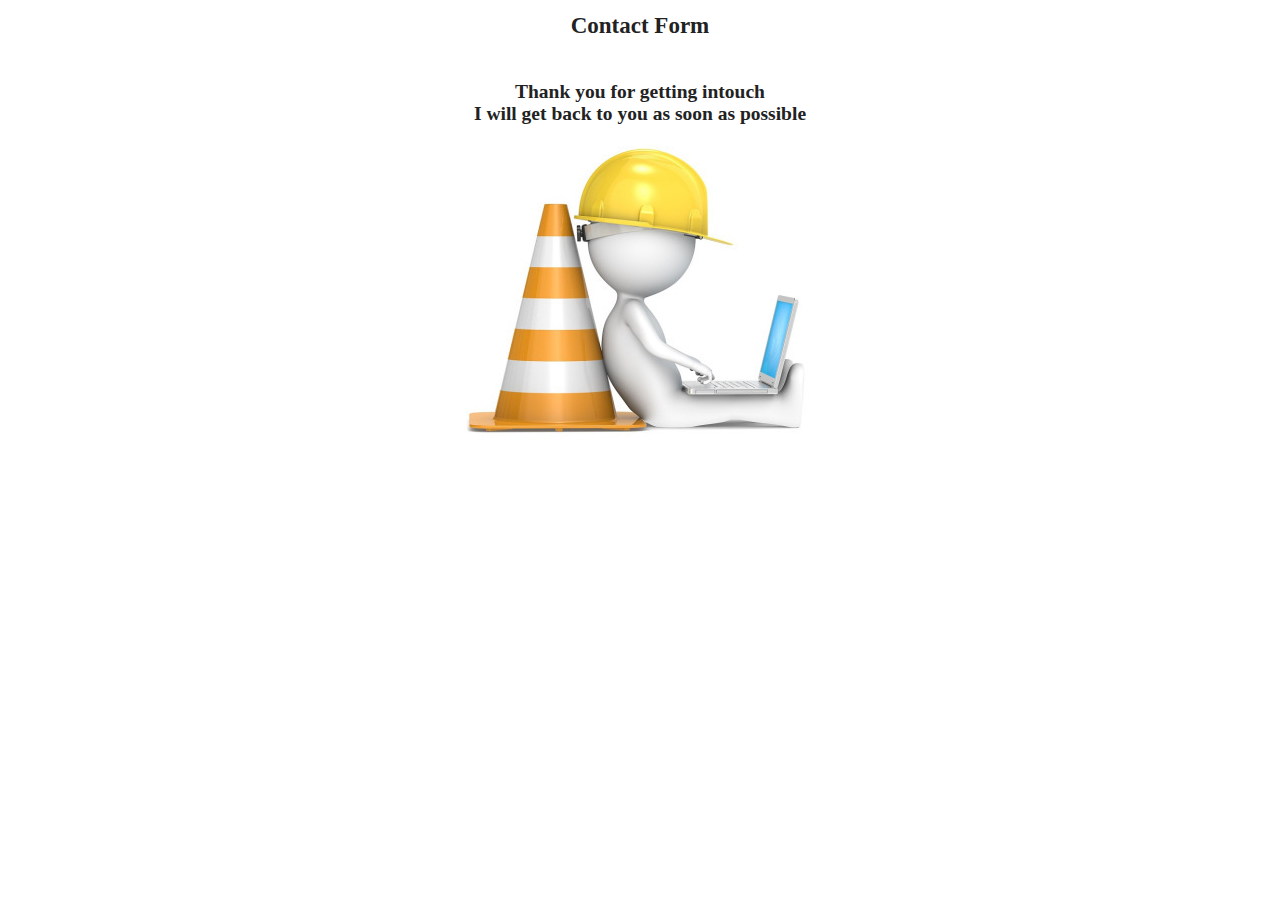
<file: contactform/contactthanks.html>
<!DOCTYPE html PUBLIC "-//W3C//DTD HTML 4.01//EN" "http://www.w3.org/TR/html4/strict.dtd">
<!-- saved from url=(0085)https://docs.google.com/forms/d/1bjrwmG_5XR90shm3HunCFOwvsV6dMxW1ehxjg2PHxp0/viewform -->
<html><head><meta http-equiv="Content-Type" content="text/html; charset=UTF-8">
<link rel="shortcut icon" href="https://ssl.gstatic.com/docs/spreadsheets/forms/favicon_jfk2.png" type="image/x-icon">

<meta http-equiv="X-UA-Compatible" content="IE=10; chrome=1;">
<meta name="fragment" content="!">
<meta name="viewport" content="width=device-width">
<!--<base target="_blank">--><base href="." target="_blank">
<title>Contact Form</title>
<link rel="stylesheet" type="text/css" href="">

<link href="./Contact Form_files/1477672100-formview_ltr.css" type="text/css" rel="stylesheet">
<style type="text/css">
body {
	background-color: #FFFFFF;
	color: #222222;
	font-family: Georgia,Times,serif;
	text-align: center;
	padding: 0;
}
a {
  color: #e8280e;
}
a:hover {
  text-decoration: none;
}
.ss-form-container {
  background-color: #ffffff;
  border: 0;
  margin: 0 auto;
}
.ss-form-desc {
  margin-top: 2px;
  font-size: 12pt;
}
.ss-form-title {
  padding-top: 5px;
  padding-bottom: 5px;
  font-size: 36pt;
  font-weight: normal;
  border-top: 7px solid #333333;
  border-bottom: 1px solid #333333;
}
.ss-form-entry {
}
.ss-q-title {
  font-size: 16pt;
  font-weight: normal;
  font-style: italic;
  margin-bottom: 2px;
  border-top: 3px solid #333333;
  padding-top: 3px;
  color: #e8280e;
}
.ss-q-help {
  font-size: 9pt;
  margin-bottom: 10px;
}
.ss-form-entry input, .ss-form-entry textarea, .ss-form-entry select {
  border: 1px solid #cccccc;
}
.ss-form-entry input {
  padding: 2px 4px;
}
.ss-form-entry textarea {
  width: 100%;
  margin-bottom: 0;
}

.ss-required-asterisk {
  font-size: 8pt;
  color: #555555;
}
.ss-q-title .ss-required-asterisk {
  font-size: 16pt;
  padding: 0;
}

.ss-powered-by {
  padding-top: 15px;
  font-size: 8pt;
  color: #aaaaaa;
  border-top: 1px solid #cccccc;
}
.ss-scalerow {
  padding: 2px 2px 2px 0;
  margin: 0;
}
div.errorbox-bad .ss-q-title {
  border: none;
}
h2.ss-section-title {
  background-color: transparent;
}
div.ss-submit div.ss-form-entry {
  background: none;
  border: none;
}

</style>


<link href="./Contact Form_files/1107692823-mobile_formview_ltr.css" type="text/css" rel="stylesheet" media="screen and (max-device-width: 721px)">

<script type="text/javascript">
          /**
 * @license
 *
 * H5F 1.1.1
 * See https://github.com/ryanseddon/H5F/ for details.
 *
 * Copyright (c) 2013 Ryan Seddon
 *
 * Permission is hereby granted, free of charge, to any person
 * obtaining a copy of this software and associated documentation
 * files (the "Software"), to deal in the Software without
 * restriction, including without limitation the rights to use,
 * copy, modify, merge, publish, distribute, sublicense, and/or sell
 * copies of the Software, and to permit persons to whom the
 * Software is furnished to do so, subject to the following
 * conditions:
 *
 * The above copyright notice and this permission notice shall be
 * included in all copies or substantial portions of the Software.
 *
 * THE SOFTWARE IS PROVIDED "AS IS", WITHOUT WARRANTY OF ANY KIND,
 * EXPRESS OR IMPLIED, INCLUDING BUT NOT LIMITED TO THE WARRANTIES
 * OF MERCHANTABILITY, FITNESS FOR A PARTICULAR PURPOSE AND
 * NONINFRINGEMENT. IN NO EVENT SHALL THE AUTHORS OR COPYRIGHT
 * HOLDERS BE LIABLE FOR ANY CLAIM, DAMAGES OR OTHER LIABILITY,
 * WHETHER IN AN ACTION OF CONTRACT, TORT OR OTHERWISE, ARISING
 * FROM, OUT OF OR IN CONNECTION WITH THE SOFTWARE OR THE USE OR
 * OTHER DEALINGS IN THE SOFTWARE.
 */
(function(e,t){"function"==typeof define&&define.amd?define(t):"object"==typeof module&&module.exports?module.exports=t():e.H5F=t()})(this,function(){var e,t,a,i,n,r,l,s,o,u,d,c,v,p,f,m,b,h,g,y,w,C,N,A,E,$,x=document,k=x.createElement("input"),q=/^[a-zA-Z0-9.!#$%&'*+-\/=?\^_`{|}~-]+@[a-zA-Z0-9-]+(?:\.[a-zA-Z0-9-]+)*$/,M=/[a-z][\-\.+a-z]*:\/\//i,L=/^(input|select|textarea)$/i;return r=function(e,t){var a=!e.nodeType||!1,i={validClass:"valid",invalidClass:"error",requiredClass:"required",placeholderClass:"placeholder",onSubmit:Function.prototype,onInvalid:Function.prototype};if("object"==typeof t)for(var r in i)t[r]===void 0&&(t[r]=i[r]);if(n=t||i,a)for(var s=0,o=e.length;o>s;s++)l(e[s]);else l(e)},l=function(a){var i,r=a.elements,l=r.length,c=!!a.attributes.novalidate;if(g(a,"invalid",o,!0),g(a,"blur",o,!0),g(a,"input",o,!0),g(a,"keyup",o,!0),g(a,"focus",o,!0),g(a,"change",o,!0),g(a,"click",u,!0),g(a,"submit",function(i){return e=!0,t||c||a.checkValidity()?(n.onSubmit.call(a,i),void 0):(w(i),void 0)},!1),!v())for(a.checkValidity=function(){return d(a)};l--;)i=!!r[l].attributes.required,"fieldset"!==r[l].nodeName.toLowerCase()&&s(r[l])},s=function(e){var t=e,a=h(t),n={type:t.getAttribute("type"),pattern:t.getAttribute("pattern"),placeholder:t.getAttribute("placeholder")},r=/^(email|url)$/i,l=/^(input|keyup)$/i,s=r.test(n.type)?n.type:n.pattern?n.pattern:!1,o=p(t,s),u=m(t,"step"),v=m(t,"min"),b=m(t,"max"),g=!(""===t.validationMessage||void 0===t.validationMessage);t.checkValidity=function(){return d.call(this,t)},t.setCustomValidity=function(e){c.call(t,e)},t.validity={valueMissing:a,patternMismatch:o,rangeUnderflow:v,rangeOverflow:b,stepMismatch:u,customError:g,valid:!(a||o||u||v||b||g)},n.placeholder&&!l.test(i)&&f(t)},o=function(e){var t=C(e)||e,a=/^(input|keyup|focusin|focus|change)$/i,r=/^(submit|image|button|reset)$/i,l=/^(checkbox|radio)$/i,u=!0;!L.test(t.nodeName)||r.test(t.type)||r.test(t.nodeName)||(i=e.type,v()||s(t),t.validity.valid&&(""!==t.value||l.test(t.type))||t.value!==t.getAttribute("placeholder")&&t.validity.valid?(A(t,[n.invalidClass,n.requiredClass]),N(t,n.validClass)):a.test(i)?t.validity.valueMissing&&A(t,[n.requiredClass,n.invalidClass,n.validClass]):t.validity.valueMissing?(A(t,[n.invalidClass,n.validClass]),N(t,n.requiredClass)):t.validity.valid||(A(t,[n.validClass,n.requiredClass]),N(t,n.invalidClass)),"input"===i&&u&&(y(t.form,"keyup",o,!0),u=!1))},d=function(t){var a,i,r,l,s,u=!1;if("form"===t.nodeName.toLowerCase()){a=t.elements;for(var d=0,c=a.length;c>d;d++)i=a[d],r=!!i.attributes.disabled,l=!!i.attributes.required,s=!!i.attributes.pattern,"fieldset"!==i.nodeName.toLowerCase()&&!r&&(l||s&&l)&&(o(i),i.validity.valid||u||(e&&i.focus(),u=!0,n.onInvalid.call(t,i)));return!u}return o(t),t.validity.valid},c=function(e){var t=this;t.validationMessage=e},u=function(e){var a=C(e);a.attributes.formnovalidate&&"submit"===a.type&&(t=!0)},v=function(){return E(k,"validity")&&E(k,"checkValidity")},p=function(e,t){if("email"===t)return!q.test(e.value);if("url"===t)return!M.test(e.value);if(t){var i=e.getAttribute("placeholder"),n=e.value;return a=RegExp("^(?:"+t+")$"),n===i?!1:""===n?!1:!a.test(e.value)}return!1},f=function(e){var t={placeholder:e.getAttribute("placeholder")},a=/^(focus|focusin|submit)$/i,r=/^(input|textarea)$/i,l=/^password$/i,s=!!("placeholder"in k);s||!r.test(e.nodeName)||l.test(e.type)||(""!==e.value||a.test(i)?e.value===t.placeholder&&a.test(i)&&(e.value="",A(e,n.placeholderClass)):(e.value=t.placeholder,g(e.form,"submit",function(){i="submit",f(e)},!0),N(e,n.placeholderClass)))},m=function(e,t){var a=parseInt(e.getAttribute("min"),10)||0,i=parseInt(e.getAttribute("max"),10)||!1,n=parseInt(e.getAttribute("step"),10)||1,r=parseInt(e.value,10),l=(r-a)%n;return h(e)||isNaN(r)?"number"===e.getAttribute("type")?!0:!1:"step"===t?e.getAttribute("step")?0!==l:!1:"min"===t?e.getAttribute("min")?a>r:!1:"max"===t?e.getAttribute("max")?r>i:!1:void 0},b=function(e){var t=!!e.attributes.required;return t?h(e):!1},h=function(e){var t=e.getAttribute("placeholder"),a=/^(checkbox|radio)$/i,i=!!e.attributes.required;return!(!i||""!==e.value&&e.value!==t&&(!a.test(e.type)||$(e)))},g=function(e,t,a,i){E(window,"addEventListener")?e.addEventListener(t,a,i):E(window,"attachEvent")&&window.event!==void 0&&("blur"===t?t="focusout":"focus"===t&&(t="focusin"),e.attachEvent("on"+t,a))},y=function(e,t,a,i){E(window,"removeEventListener")?e.removeEventListener(t,a,i):E(window,"detachEvent")&&window.event!==void 0&&e.detachEvent("on"+t,a)},w=function(e){e=e||window.event,e.stopPropagation&&e.preventDefault?(e.stopPropagation(),e.preventDefault()):(e.cancelBubble=!0,e.returnValue=!1)},C=function(e){return e=e||window.event,e.target||e.srcElement},N=function(e,t){var a;e.className?(a=RegExp("(^|\\s)"+t+"(\\s|$)"),a.test(e.className)||(e.className+=" "+t)):e.className=t},A=function(e,t){var a,i,n="object"==typeof t?t.length:1,r=n;if(e.className)if(e.className===t)e.className="";else for(;n--;)a=RegExp("(^|\\s)"+(r>1?t[n]:t)+"(\\s|$)"),i=e.className.match(a),i&&3===i.length&&(e.className=e.className.replace(a,i[1]&&i[2]?" ":""))},E=function(e,t){var a=typeof e[t],i=RegExp("^function|object$","i");return!!(i.test(a)&&e[t]||"unknown"===a)},$=function(e){for(var t=document.getElementsByName(e.name),a=0;t.length>a;a++)if(t[a].checked)return!0;return!1},{setup:r}});

        </script>
<link rel="alternate" type="text/xml+oembed" href="https://docs.google.com/forms/d/1bjrwmG_5XR90shm3HunCFOwvsV6dMxW1ehxjg2PHxp0/oembed?url=https://docs.google.com/forms/d/1bjrwmG_5XR90shm3HunCFOwvsV6dMxW1ehxjg2PHxp0/viewform&format=xml">
<meta property="og:title" content="Contact Form"><meta property="og:type" content="article"><meta property="og:site_name" content="Google Docs"><meta property="og:url" content="https://docs.google.com/forms/d/1bjrwmG_5XR90shm3HunCFOwvsV6dMxW1ehxjg2PHxp0/viewform?usp=embed_facebook"><meta property="og:image" content="https://lh6.googleusercontent.com/ZO1k6i0BiNg1PwV29z20H_ERisWDDswUG00-X-WegmIQL5r8lkyv4OerABqrCv2HRfM=w1200-h630-p"><meta property="og:image:width" content="1200"><meta property="og:image:height" content="630"><meta property="og:description" content="If you would like someone to get back in touch with you please fill the form bellow or email me!"><meta name="twitter:card" content="player"><meta name="twitter:title" content="Contact Form"><meta name="twitter:url" content="https://docs.google.com/forms/d/1bjrwmG_5XR90shm3HunCFOwvsV6dMxW1ehxjg2PHxp0/viewform?usp=embed_twitter"><meta name="twitter:image" content="https://lh6.googleusercontent.com/ZO1k6i0BiNg1PwV29z20H_ERisWDDswUG00-X-WegmIQL5r8lkyv4OerABqrCv2HRfM=w435-h251-p-b1-c0x00999999"><meta name="twitter:player:width" content="435"><meta name="twitter:player:height" content="251"><meta name="twitter:player" content="https://docs.google.com/forms/d/1bjrwmG_5XR90shm3HunCFOwvsV6dMxW1ehxjg2PHxp0/viewform?embedded=true&amp;usp=embed_twitter"><meta name="twitter:description" content="If you would like someone to get back in touch with you please fill the form bellow or email me!"><meta name="twitter:site" content="@googledocs">
</head>
<body dir="ltr" class="ss-base-body"><div itemscope="" itemtype="http://schema.org/CreativeWork/FormObject"><meta itemprop="name" content="Contact Form">
<meta itemprop="description" content="If you would like someone to get back in touch with you please fill the form bellow or email me!">

<meta itemprop="url" content="https://docs.google.com/forms/d/1bjrwmG_5XR90shm3HunCFOwvsV6dMxW1ehxjg2PHxp0/viewform">
<meta itemprop="embedUrl" content="https://docs.google.com/forms/d/1bjrwmG_5XR90shm3HunCFOwvsV6dMxW1ehxjg2PHxp0/viewform?embedded=true">
<meta itemprop="faviconUrl" content="https://ssl.gstatic.com/docs/spreadsheets/forms/favicon_jfk2.png">




<div class="ss-form-container">
  <div class="ss-header-image-container">
    <div class="ss-header-image-image">
      <div class="ss-header-image-sizer">
        <h1>Contact Form</h1>
        <p>&nbsp;</p>
        <h2>Thank you for getting intouch<br/> 
          I will get back to you as soon as possible </h2>
        <p><img src="../images/construction.jpg" alt="" width="364" height="312"></p>
      </div>
    </div>
  </div>
  <!--<div class="ss-form"><form action="https://docs.google.com/forms/d/1bjrwmG_5XR90shm3HunCFOwvsV6dMxW1ehxjg2PHxp0/formResponse" method="POST" id="ss-form" target="_self" onsubmit="">-->
<script type="text/javascript">
var submitted=false;
</script>
<iframe name="hidden_iframe" id="hidden_iframe"
style="display:none;" onload="if(submitted)
{window.location='contactthanks.html';}">
</iframe></div>
<div id="docs-aria-speakable" class="docs-a11y-ariascreenreader-speakable docs-offscreen" aria-live="assertive" role="region" aria-atomic="" aria-relevant="additions">Screen reader support enabled. </div></div>
<script type="text/javascript" src="./Contact Form_files/3689921184-formviewer_prd__en_gb.js"></script>
<script type="text/javascript">H5F.setup(document.getElementById('ss-form'));
          _initFormViewer(
            "[100,\x22#222222\x22,[]\n]\n");</script></div></body></html>
</file>
<file: contactform/Contact Form_files/1477672100-formview_ltr.css>
.docs-icon{direction:ltr;text-align:left;height:21px;overflow:hidden;vertical-align:middle;width:21px}.docs-icon-img:before{content:url("//ssl.gstatic.com/docs/common/jfk_sprite120.png")}.docs-icon-img{*background:url("//ssl.gstatic.com/docs/common/jfk_sprite120.png")}.docs-icon-img-legacy{background:url("//ssl.gstatic.com/docs/common/jfk_sprite120.png")}.docs-icon-img-container{height:3150px;position:absolute;width:42px}.goog-color-menu-button-indicator .docs-icon{height:19px}.goog-menuitem-icon .docs-icon-img-container{opacity:.55}.goog-menuitem-icon .docs-icon-document,.goog-menuitem-icon .docs-icon-punch,.goog-menuitem-icon .docs-icon-presentation,.goog-menuitem-icon .docs-icon-spreadsheet,.goog-menuitem-icon .docs-icon-form,.goog-menuitem-icon .docs-icon-drawing,.goog-menuitem-icon .docs-icon-script{opacity:1}.docs-icon-save{left:0;top:-441px}.docs-icon-print{left:-21px;top:-2751px}.docs-icon-undo,.docs-icon-redo-rtl{left:0;top:-651px}.docs-icon-redo,.docs-icon-undo-rtl{left:-21px;top:-504px}.docs-icon-copy{left:0;top:-3066px}.docs-icon-cut{left:0;top:-462px}.docs-icon-paste{left:0;top:-1365px}.docs-icon-document{left:0;top:-2793px}.docs-icon-presentation{left:0;top:-2961px}.docs-icon-punch{left:0;top:-2961px}.docs-icon-spreadsheet{left:-21px;top:-1344px}.docs-icon-form{left:0;top:-1953px}.docs-icon-drawing{left:-21px;top:-2142px}.docs-icon-drawing-black{left:-21px;top:-1218px}.docs-icon-excel{left:0;top:-1218px}.docs-icon-powerpoint{left:0;top:-2541px}.docs-icon-word{left:0;top:-714px}.docs-icon-script{left:0;top:-735px}.docs-icon-insert-script{left:0;top:-2394px}.docs-icon-gadget{left:0;top:-924px}.docs-icon-image{left:0;top:-2079px}.docs-icon-clipboard{left:-21px;top:-2835px}.docs-icon-bold{left:-21px;top:-2268px}.docs-icon-italic{left:-21px;top:-672px}.docs-icon-text-color{left:-21px;top:-1953px}.docs-icon-align-left{left:-21px;top:-1785px}.docs-icon-align-center{left:-21px;top:-3003px}.docs-icon-align-right{left:0;top:-2058px}.docs-icon-align-justify{left:0;top:-3024px}.docs-icon-valign-top{left:0;top:-2436px}.docs-icon-valign-middle{left:-21px;top:-1659px}.docs-icon-valign-bottom{left:0;top:-609px}.docs-icon-list-number{left:-21px;top:-441px}.docs-icon-list-bullet{left:-21px;top:-1029px}.docs-icon-indent{left:0;top:-1281px}.docs-icon-outdent{left:0;top:-1197px}.docs-icon-line-spacing{left:0;top:-2289px}.docs-icon-underline{left:0;top:-3003px}.docs-icon-text-bgcolor{left:-21px;top:-693px}.docs-icon-textbox{left:0;top:-2016px}.docs-icon-shapes{left:-21px;top:-1491px}.docs-icon-line-width{left:0;top:-336px}.docs-icon-add-trendline{left:0;top:-1680px}.docs-icon-data-label{left:0;top:-2100px}.docs-icon-next{left:0;top:-1491px}.docs-icon-previous{left:0;top:-1449px}.docs-icon-no-color{left:-21px;top:-1911px}.docs-icon-fill-color{left:0;top:-588px}.docs-icon-line-color{left:0;top:-1302px}.docs-icon-line-type{left:0;top:-2121px}.docs-icon-table{left:-21px;top:-2667px}.docs-icon-comment{left:0;top:-3087px}.docs-icon-comment-blank{left:-21px;top:-189px}.docs-icon-comment-blank-highlighted{left:-21px;top:-588px}.docs-icon-chart{left:-21px;top:-3024px}.docs-icon-list-number-rtl{left:-21px;top:-2436px}.docs-icon-list-bullet-rtl{left:0;top:-2688px}.docs-icon-indent-rtl{left:0;top:-231px}.docs-icon-outdent-rtl{left:-21px;top:-1554px}.docs-icon-line-spacing-rtl{left:-21px;top:-1302px}.docs-icon-text-ltr{left:-21px;top:-2688px}.docs-icon-text-rtl{left:-21px;top:-2205px}.docs-icon-sheet-rtl{left:0;top:-987px}.docs-icon-share{left:-21px;top:-3087px}.docs-icon-subscript{left:0;top:-2583px}.docs-icon-superscript{left:-21px;top:-273px}.docs-icon-strikethrough{left:-21px;top:-609px}.docs-icon-clear-formatting{left:0;top:-546px}.docs-icon-link{left:0;top:-819px}.docs-icon-special-character{left:-21px;top:-105px}.docs-icon-close-white{left:0;top:-2520px}.docs-icon-close-small{left:0;top:-2772px}.docs-icon-paint-format{left:-21px;top:-567px}.docs-icon-video{left:-21px;top:-1701px}.docs-icon-reload{left:-21px;top:-2982px}.docs-icon-reload-rtl{left:-21px;top:-2499px}.docs-icon-insert-page-break{left:0;top:-756px}.docs-icon-close{left:0;top:-420px}.docs-icon-check{left:-21px;top:-756px}.docs-icon-up{left:0;top:-1323px}.docs-icon-down{left:0;top:-1701px}.docs-icon-add-page{left:0;top:-294px}.docs-icon-email{left:-21px;top:-714px}.docs-icon-insert-equation{left:0;top:-2478px}.docs-icon-insert-horizontal-line{left:0;top:-2352px}.docs-icon-tabstop-center{left:0;top:-1533px}.docs-icon-tabstop-center-bottom{left:-21px;top:-1575px}.docs-icon-tabstop-left{left:0;top:-2415px}.docs-icon-tabstop-right{left:0;top:-2562px}.docs-icon-border-all{left:0;top:-315px}.docs-icon-border-right{left:-21px;top:-1533px}.docs-icon-border-left{left:0;top:-2247px}.docs-icon-border-top{left:0;top:-378px}.docs-icon-border-bottom{left:0;top:-2625px}.docs-icon-border-outside{left:-21px;top:-1680px}.docs-icon-border-inside{left:-21px;top:-2184px}.docs-icon-border-none{left:-21px;top:-462px}.docs-icon-border-horizontal{left:-21px;top:-1176px}.docs-icon-border-vertical{left:0;top:-525px}.docs-icon-merge{left:0;top:-1407px}.docs-icon-wrap{left:0;top:-1050px}.docs-icon-autofilter{left:-21px;top:-2898px}.docs-icon-autofilter-filled{left:-21px;top:-945px}.docs-icon-insert-function{left:-21px;top:-1806px}.docs-icon-insert-formula{left:-21px;top:-2919px}.docs-icon-folder-shared{left:-21px;top:-819px}.docs-icon-folder-outline{left:0;top:-2499px}.docs-icon-folder-outline-hover{left:-21px;top:-2289px}.docs-icon-folder-outline-pressed{left:0;top:-189px}.docs-icon-folder-solid{left:-21px;top:-1470px}.docs-icon-drive{left:-21px;top:-357px}.docs-icon-drive-grey{left:0;top:-882px}.docs-icon-drive-grey-hover{left:0;top:-147px}.docs-icon-drive-grey-pressed{left:0;top:-1596px}.docs-icon-drive-hover{left:0;top:-3108px}.docs-icon-drive-pressed{left:-21px;top:-1071px}.docs-icon-drive-large{left:0;top:-2856px}.docs-icon-back{left:0;top:-2205px}.docs-icon-back-rtl{left:-21px;top:-294px}.docs-icon-arrow-more{left:-21px;top:-399px}.docs-icon-arrow-more-rtl{left:-21px;top:-1596px}.docs-icon-search-this-document{left:0;top:-1659px}.docs-icon-arrow-dropdown{left:-21px;top:-252px}.docs-icon-word-art{left:0;top:-273px}.docs-icon-delete-x{left:0;top:-2310px}.docs-icon-settings{left:-21px;top:-2625px}.docs-icon-drive-large-wrapper{width:42px;height:42px}.docs-icon-plus{left:0;top:-1428px}.docs-icon-plus-white{left:-21px;top:-1113px}.docs-icon-alert{left:0;top:-1239px}.docs-icon-trash{left:-21px;top:-2058px}.docs-icon-locked{left:0;top:-1848px}.docs-icon-unlocked{left:0;top:-1785px}.docs-icon-add-fonts{left:-21px;top:-546px}.docs-icon-enter-compact{left:-21px;top:-1134px}.docs-icon-exit-compact{left:0;top:-1995px}.docs-icon-mode-edit{left:0;top:-84px}.docs-icon-mode-review{left:0;top:-1638px}.docs-icon-mode-review-white{left:0;top:-777px}.docs-icon-mode-view{left:-21px;top:-1008px}.docs-icon-mode-view-white{left:-21px;top:-21px}.docs-icon-chat{left:0;top:-1155px}.docs-icon-star{left:-21px;top:-1365px}.docs-icon-duplicate{left:-21px;top:-2520px}.docs-icon-file{left:-21px;top:-1449px}.docs-icon-opacity{left:-21px;top:-525px}.docs-icon-label-slant{left:-21px;top:-987px}.docs-icon-point-size{left:-21px;top:-1869px}.docs-icon-question{left:-21px;top:-2310px}.docs-icon-vertical-gridlines{left:0;top:-1344px}.docs-icon-left-axis{left:0;top:-1869px}.docs-icon-right-axis{left:0;top:-1890px}.docs-icon-left-axis-gridlines{left:0;top:0}.docs-icon-right-axis-gridlines{left:-21px;top:-777px}.docs-icon-reset{left:-21px;top:-840px}.docs-icon-drag-move{left:-21px;top:-1512px}.docs-icon-col-dragger{left:0;top:-1764px}.docs-icon-chrome-store{left:0;top:-1092px}.docs-icon-fit-area{left:0;top:-861px}.docs-icon-zoom-out{left:0;top:-21px}.docs-icon-zoom-tool{left:-21px;top:-861px}.docs-icon-download{left:-21px;top:-1638px}.docs-icon-fusion-table{left:0;top:-2226px}.docs-icon-spreadsheet-sink{left:-21px;top:-1050px}.docs-icon-send-responses{left:0;top:-1008px}.docs-icon-liveform{left:-21px;top:-1407px}.docs-icon-ellipsis{left:0;top:-2751px}.docs-icon-html-preview{left:0;top:-2373px}.docs-icon-grid{left:-21px;top:-210px}.docs-icon-add-animation{left:-21px;top:-420px}.docs-icon-playhead{left:0;top:-1974px}.docs-icon-playhead-rtl{left:-21px;top:-1617px}.docs-icon-unsupported{left:0;top:-1554px}.docs-icon-calendar{left:0;top:-1827px}.docs-zippy-closed{left:0;top:-2163px}.docs-zippy-open{left:-21px;top:-1827px}.docs-icon-bookmark{left:0;top:-2646px}.docs-icon-heading{left:-21px;top:-1743px}.docs-icon-file-blue{left:0;top:-1512px}.docs-icon-web-result{left:-21px;top:-2814px}.docs-icon-mic{left:0;top:-2331px}.docs-icon-paragraph{left:-21px;top:-2793px}.docs-icon-bookmark-black{left:-21px;top:-1722px}.docs-icon-web-result-blue{left:0;top:-567px}.docs-icon-popout{left:-21px;top:-1197px}.docs-icon-checkbox-type{left:0;top:-630px}.docs-icon-dropdown-type{left:-21px;top:-1386px}.docs-icon-grid-type{left:0;top:-2268px}.docs-icon-image-type{left:0;top:-1113px}.docs-icon-radio-type{left:0;top:-2457px}.docs-icon-scale-type{left:-21px;top:-1155px}.docs-icon-text-type{left:0;top:-1806px}.docs-icon-time-type{left:0;top:-2184px}.docs-icon-insert-text-block{left:0;top:-672px}.docs-icon-accepting-responses-on{left:0;top:-2898px}.docs-icon-accepting-responses-off{left:0;top:-2667px}.docs-icon-decimal-increase{left:0;top:-1470px}.docs-icon-decimal-decrease{left:0;top:-1176px}.docs-icon-settings-white{left:0;top:-1575px}.docs-icon-no-symbol{left:-21px;top:-2730px}.docs-icon-crop{left:0;top:-3045px}.docs-icon-green-check{left:-21px;top:-2121px}.docs-icon-font-size{left:-21px;top:-42px}.docs-icon-reset-image{left:-21px;top:-651px}.docs-icon-r-squared{left:0;top:-126px}.docs-icon-graph-legend{left:0;top:-2604px}.docs-icon-cast{left:-21px;top:-630px}.docs-icon-wrap-overflow{left:0;top:-2940px}.docs-icon-wrap-wrap{left:0;top:-798px}.docs-icon-wrap-clip{left:0;top:-2730px}.docs-icon-highlights{left:0;top:-2919px}.docs-icon-green-back{left:-21px;top:-798px}@media screen and (-webkit-device-pixel-ratio:2){.docs-icon-img{content:url("//ssl.gstatic.com/docs/common/jfk_sprite_hdpi58.png")}.docs-icon-img-container{height:3108px;position:absolute;width:42px}.docs-icon-save{left:0;top:-441px}.docs-icon-print{left:0;top:-1176px}.docs-icon-undo,.docs-icon-redo-rtl{left:0;top:-1659px}.docs-icon-redo,.docs-icon-undo-rtl{left:-21px;top:-3087px}.docs-icon-copy{left:0;top:-2835px}.docs-icon-cut{left:-21px;top:-1176px}.docs-icon-paste{left:0;top:-2541px}.docs-icon-document{left:-21px;top:-1680px}.docs-icon-presentation{left:0;top:-1050px}.docs-icon-punch{left:0;top:-1050px}.docs-icon-spreadsheet{left:0;top:-2499px}.docs-icon-form{left:0;top:-1974px}.docs-icon-drawing{left:0;top:-2268px}.docs-icon-drawing-black{left:-21px;top:-3024px}.docs-icon-excel{left:0;top:-1071px}.docs-icon-powerpoint{left:-21px;top:-2289px}.docs-icon-word{left:-21px;top:-1092px}.docs-icon-script{left:0;top:-3066px}.docs-icon-insert-script{left:0;top:-2394px}.docs-icon-gadget{left:-21px;top:-1029px}.docs-icon-image{left:-21px;top:-2331px}.docs-icon-clipboard{left:0;top:-42px}.docs-icon-bold{left:0;top:-2730px}.docs-icon-italic{left:0;top:-2058px}.docs-icon-text-color{left:0;top:-21px}.docs-icon-align-left{left:0;top:-168px}.docs-icon-align-center{left:0;top:-2940px}.docs-icon-align-right{left:-21px;top:-252px}.docs-icon-align-justify{left:-21px;top:-2982px}.docs-icon-valign-top{left:0;top:-2436px}.docs-icon-valign-middle{left:0;top:-1134px}.docs-icon-valign-bottom{left:0;top:-2898px}.docs-icon-list-number{left:-21px;top:-2121px}.docs-icon-list-bullet{left:0;top:-2121px}.docs-icon-indent{left:-21px;top:-2562px}.docs-icon-outdent{left:0;top:-1407px}.docs-icon-line-spacing{left:-21px;top:-2205px}.docs-icon-underline{left:-21px;top:-861px}.docs-icon-text-bgcolor{left:-21px;top:-1974px}.docs-icon-textbox{left:-21px;top:-1470px}.docs-icon-shapes{left:0;top:-1680px}.docs-icon-line-width{left:-21px;top:-2793px}.docs-icon-add-trendline{left:0;top:-210px}.docs-icon-data-label{left:0;top:-1785px}.docs-icon-next{left:0;top:-1155px}.docs-icon-previous{left:0;top:-1953px}.docs-icon-no-color{left:-21px;top:-1785px}.docs-icon-fill-color{left:0;top:-3045px}.docs-icon-line-color{left:0;top:-2961px}.docs-icon-line-type{left:0;top:-315px}.docs-icon-table{left:0;top:-1638px}.docs-icon-comment{left:-21px;top:-21px}.docs-icon-comment-blank{left:-21px;top:-1848px}.docs-icon-comment-blank-highlighted{left:0;top:-672px}.docs-icon-chart{left:0;top:-3024px}.docs-icon-list-number-rtl{left:0;top:-1932px}.docs-icon-list-bullet-rtl{left:0;top:-567px}.docs-icon-indent-rtl{left:0;top:-1365px}.docs-icon-outdent-rtl{left:0;top:-357px}.docs-icon-line-spacing-rtl{left:0;top:-231px}.docs-icon-text-ltr{left:0;top:-2205px}.docs-icon-text-rtl{left:-21px;top:-3066px}.docs-icon-sheet-rtl{left:-21px;top:-315px}.docs-icon-share{left:-21px;top:-2709px}.docs-icon-subscript{left:-21px;top:-357px}.docs-icon-superscript{left:-21px;top:-1239px}.docs-icon-strikethrough{left:0;top:-2520px}.docs-icon-clear-formatting{left:0;top:-2688px}.docs-icon-link{left:-21px;top:-672px}.docs-icon-special-character{left:0;top:-1323px}.docs-icon-close-white{left:0;top:-1722px}.docs-icon-close-small{left:-21px;top:-2436px}.docs-icon-paint-format{left:-21px;top:-1743px}.docs-icon-video{left:0;top:-2184px}.docs-icon-reload{left:0;top:-2289px}.docs-icon-reload-rtl{left:0;top:-1428px}.docs-icon-insert-page-break{left:-21px;top:-189px}.docs-icon-close{left:-21px;top:-2016px}.docs-icon-check{left:0;top:-525px}.docs-icon-up{left:-21px;top:-3045px}.docs-icon-down{left:-21px;top:-1155px}.docs-icon-add-page{left:-21px;top:-1827px}.docs-icon-email{left:-21px;top:-798px}.docs-icon-insert-equation{left:-21px;top:-294px}.docs-icon-insert-horizontal-line{left:0;top:-2646px}.docs-icon-tabstop-center{left:-21px;top:-2226px}.docs-icon-tabstop-center-bottom{left:-21px;top:-567px}.docs-icon-tabstop-left{left:-21px;top:-1932px}.docs-icon-tabstop-right{left:0;top:-2583px}.docs-icon-border-all{left:0;top:-2793px}.docs-icon-border-right{left:-21px;top:-462px}.docs-icon-border-left{left:0;top:-2457px}.docs-icon-border-top{left:-21px;top:-1197px}.docs-icon-border-bottom{left:-21px;top:-1407px}.docs-icon-border-outside{left:0;top:-777px}.docs-icon-border-inside{left:0;top:-2226px}.docs-icon-border-none{left:0;top:-2814px}.docs-icon-border-horizontal{left:-21px;top:-2373px}.docs-icon-border-vertical{left:-21px;top:-1491px}.docs-icon-merge{left:0;top:-1470px}.docs-icon-wrap{left:-21px;top:-609px}.docs-icon-autofilter{left:0;top:-483px}.docs-icon-autofilter-filled{left:0;top:-1512px}.docs-icon-insert-function{left:0;top:-966px}.docs-icon-insert-formula{left:0;top:-1764px}.docs-icon-folder-shared{left:0;top:-1113px}.docs-icon-folder-outline{left:0;top:-798px}.docs-icon-folder-outline-hover{left:0;top:-945px}.docs-icon-folder-outline-pressed{left:-21px;top:-630px}.docs-icon-folder-solid{left:-21px;top:-1386px}.docs-icon-drive{left:-21px;top:-2268px}.docs-icon-drive-grey{left:-21px;top:-2835px}.docs-icon-drive-grey-hover{left:-21px;top:-1764px}.docs-icon-drive-grey-pressed{left:-21px;top:-1806px}.docs-icon-drive-hover{left:-21px;top:-1701px}.docs-icon-drive-pressed{left:0;top:-987px}.docs-icon-drive-large{left:0;top:-735px}.docs-icon-back{left:-21px;top:-84px}.docs-icon-back-rtl{left:0;top:-861px}.docs-icon-arrow-more{left:0;top:-2751px}.docs-icon-arrow-more-rtl{left:0;top:-1806px}.docs-icon-search-this-document{left:0;top:-2604px}.docs-icon-arrow-dropdown{left:-21px;top:-2058px}.docs-icon-word-art{left:0;top:-2709px}.docs-icon-delete-x{left:-21px;top:-1995px}.docs-icon-settings{left:-21px;top:-210px}.docs-icon-drive-large-wrapper{width:42px;height:42px}.docs-icon-plus{left:0;top:-1701px}.docs-icon-plus-white{left:0;top:-2352px}.docs-icon-alert{left:0;top:-420px}.docs-icon-trash{left:0;top:-2415px}.docs-icon-locked{left:0;top:-1911px}.docs-icon-unlocked{left:-21px;top:-2352px}.docs-icon-add-fonts{left:0;top:-1092px}.docs-icon-enter-compact{left:0;top:-3087px}.docs-icon-exit-compact{left:0;top:-2562px}.docs-icon-mode-edit{left:-21px;top:-1344px}.docs-icon-mode-review{left:0;top:-2079px}.docs-icon-mode-review-white{left:-21px;top:-1911px}.docs-icon-mode-view{left:0;top:-2331px}.docs-icon-mode-view-white{left:0;top:-1008px}.docs-icon-chat{left:-21px;top:-147px}.docs-icon-star{left:-21px;top:-273px}.docs-icon-duplicate{left:0;top:-2016px}.docs-icon-file{left:0;top:-630px}.docs-icon-opacity{left:-21px;top:-1323px}.docs-icon-label-slant{left:0;top:-147px}.docs-icon-point-size{left:-21px;top:-2541px}.docs-icon-question{left:-21px;top:-945px}.docs-icon-vertical-gridlines{left:0;top:-84px}.docs-icon-left-axis{left:0;top:-126px}.docs-icon-right-axis{left:-21px;top:-525px}.docs-icon-left-axis-gridlines{left:-21px;top:-2604px}.docs-icon-right-axis-gridlines{left:0;top:-378px}.docs-icon-reset{left:0;top:-2625px}.docs-icon-drag-move{left:0;top:-882px}.docs-icon-col-dragger{left:0;top:-2373px}.docs-icon-chrome-store{left:-21px;top:-1890px}.docs-icon-fit-area{left:0;top:-546px}.docs-icon-zoom-out{left:-21px;top:-2730px}.docs-icon-zoom-tool{left:-21px;top:-1953px}.docs-icon-download{left:0;top:-1239px}.docs-icon-fusion-table{left:-21px;top:-2856px}.docs-icon-spreadsheet-sink{left:-21px;top:-2499px}.docs-icon-send-responses{left:0;top:-1848px}.docs-icon-liveform{left:0;top:-609px}.docs-icon-ellipsis{left:-21px;top:-1008px}.docs-icon-html-preview{left:-21px;top:-1302px}.docs-icon-grid{left:0;top:-294px}.docs-icon-add-animation{left:-21px;top:-966px}.docs-icon-playhead{left:-21px;top:-987px}.docs-icon-playhead-rtl{left:0;top:-1197px}.docs-icon-unsupported{left:-21px;top:-168px}.docs-icon-calendar{left:0;top:-462px}.docs-zippy-closed{left:0;top:-840px}.docs-zippy-open{left:0;top:-1281px}.docs-icon-bookmark{left:-21px;top:-1050px}.docs-icon-heading{left:0;top:-1869px}.docs-icon-file-blue{left:-21px;top:-3003px}.docs-icon-web-result{left:-21px;top:-378px}.docs-icon-mic{left:0;top:-1596px}.docs-icon-paragraph{left:-21px;top:-1512px}.docs-icon-bookmark-black{left:0;top:-273px}.docs-icon-web-result-blue{left:-21px;top:-2751px}.docs-icon-popout{left:0;top:-336px}.docs-icon-checkbox-type{left:-21px;top:-1428px}.docs-icon-dropdown-type{left:-21px;top:-2625px}.docs-icon-grid-type{left:0;top:-2772px}.docs-icon-image-type{left:0;top:-1260px}.docs-icon-radio-type{left:-21px;top:-588px}.docs-icon-scale-type{left:-21px;top:-777px}.docs-icon-text-type{left:-21px;top:-693px}.docs-icon-time-type{left:0;top:-1554px}.docs-icon-insert-text-block{left:-21px;top:-1113px}.docs-icon-accepting-responses-on{left:-21px;top:-2583px}.docs-icon-accepting-responses-off{left:-21px;top:-2961px}.docs-icon-decimal-increase{left:0;top:-1302px}.docs-icon-decimal-decrease{left:-21px;top:-2394px}.docs-icon-settings-white{left:0;top:-2877px}.docs-icon-no-symbol{left:-21px;top:-651px}.docs-icon-crop{left:0;top:-2247px}.docs-icon-green-check{left:0;top:-714px}.docs-icon-font-size{left:0;top:0}.docs-icon-reset-image{left:0;top:-1449px}.docs-icon-r-squared{left:-21px;top:-2457px}.docs-icon-graph-legend{left:0;top:-2142px}.docs-icon-cast{left:-21px;top:-2667px}.docs-icon-wrap-overflow{left:-21px;top:-1281px}.docs-icon-wrap-wrap{left:-21px;top:-1554px}.docs-icon-wrap-clip{left:-21px;top:-2163px}.docs-icon-highlights{left:0;top:-924px}.docs-icon-green-back{left:-21px;top:-2184px}}.docs-a11y-ariascreenreader-speakable{position:absolute;left:-10000px}.goog-inline-block{position:relative;display:-moz-inline-box;display:inline-block}* html .goog-inline-block{display:inline}*:first-child+html .goog-inline-block{display:inline}.jfk-progressStatus{color:#202020}.jfk-progressText{color:#999}.jfk-progressStatus,.jfk-progressText{line-height:18px}.jfk-progressBar-blocking .progress-bar-horizontal,.jfk-progressBar-nonBlocking .progress-bar-horizontal{border:1px solid #999;padding:1px;width:320px}.jfk-progressBar-blocking .progress-bar-thumb{background-color:#6188f5;height:5px}.jfk-progressBar-nonBlocking .progress-bar-thumb{background-color:#ccc;height:5px}.jfk-progressBar-blocking.jfk-progressBar-tall .progress-bar-thumb,.jfk-progressBar-nonBlocking.jfk-progressBar-tall .progress-bar-thumb{height:8px}.jfk-progressBar-blocking .progress-bar-thumb{-webkit-animation:jfk-progressBar-bg 0.8s linear 0s infinite;-moz-animation:jfk-progressBar-bg 0.8s linear 0s infinite;-o-animation:jfk-progressBar-bg 0.8s linear 0s infinite;animation:jfk-progressBar-bg 0.8s linear 0s infinite;background-position:0 0;background-repeat:repeat-x;background-size:16px 8px;background-color:#6188f5;background-image:-webkit-linear-gradient(315deg,transparent,transparent 33%,rgba(0,0,0,.12) 33%,rgba(0,0,0,.12) 66%,transparent 66%,transparent);background-image:-moz-linear-gradient(315deg,transparent,transparent 33%,rgba(0,0,0,.12) 33%,rgba(0,0,0,.12) 66%,transparent 66%,transparent);background-image:-ms-linear-gradient(315deg,transparent,transparent 33%,rgba(0,0,0,.12) 33%,rgba(0,0,0,.12) 66%,transparent 66%,transparent);background-image:-o-linear-gradient(315deg,transparent,transparent 33%,rgba(0,0,0,.12) 33%,rgba(0,0,0,.12) 66%,transparent 66%,transparent);background-image:linear-gradient(315deg,transparent,transparent 33%,rgba(0,0,0,.12) 33%,rgba(0,0,0,.12) 66%,transparent 66%,transparent)}.jfk-progressBar-blocking.jfk-progressBar-tall .progress-bar-thumb{-webkit-animation:jfk-progressBar-bg-tall 0.8s linear 0s infinite;-moz-animation:jfk-progressBar-bg-tall 0.8s linear 0s infinite;-o-animation:jfk-progressBar-bg-tall 0.8s linear 0s infinite;animation:jfk-progressBar-bg-tall 0.8s linear 0s infinite;background-size:20px 10px}@-webkit-keyframes jfk-progressBar-bg{0%{background-position:0 0}100%{background-position:-16px 0}}@-moz-keyframes jfk-progressBar-bg{0%{background-position:0 0}100%{background-position:-16px 0}}@-o-keyframes jfk-progressBar-bg{0%{background-position:0 0}100%{background-position:-16px 0}}@keyframes jfk-progressBar-bg{0%{background-position:0 0}100%{background-position:-16px 0}}@-webkit-keyframes jfk-progressBar-bg-tall{0%{background-position:0 0}100%{background-position:-20px 0}}@-moz-keyframes jfk-progressBar-bg-tall{0%{background-position:0 0}100%{background-position:-20px 0}}@-o-keyframes jfk-progressBar-bg-tall{0%{background-position:0 0}100%{background-position:-20px 0}}@keyframes jfk-progressBar-bg-tall{0%{background-position:0 0}100%{background-position:-20px 0}}.jfk-progressbar .progress-bar-horizontal,.jfk-progressbar .progress-bar-vertical{border-color:#999}.jfk-progressbar .progress-bar-thumb{background-color:#ccc}::-webkit-scrollbar{height:16px;overflow:visible;width:16px}::-webkit-scrollbar-button{height:0;width:0}::-webkit-scrollbar-track{background-clip:padding-box;border:solid transparent;border-width:0 0 0 4px}::-webkit-scrollbar-track:horizontal{border-width:4px 0 0}::-webkit-scrollbar-track:hover{background-color:rgba(0,0,0,.05);box-shadow:inset 1px 0 0 rgba(0,0,0,.1)}::-webkit-scrollbar-track:horizontal:hover{box-shadow:inset 0 1px 0 rgba(0,0,0,.1)}::-webkit-scrollbar-track:active{background-color:rgba(0,0,0,.05);box-shadow:inset 1px 0 0 rgba(0,0,0,.14),inset -1px 0 0 rgba(0,0,0,.07)}::-webkit-scrollbar-track:horizontal:active{box-shadow:inset 0 1px 0 rgba(0,0,0,.14),inset 0 -1px 0 rgba(0,0,0,.07)}.jfk-scrollbar-dark::-webkit-scrollbar-track:hover{background-color:rgba(255,255,255,.1);box-shadow:inset 1px 0 0 rgba(255,255,255,.2)}.jfk-scrollbar-dark::-webkit-scrollbar-track:horizontal:hover{box-shadow:inset 0 1px 0 rgba(255,255,255,.2)}.jfk-scrollbar-dark::-webkit-scrollbar-track:active{background-color:rgba(255,255,255,.1);box-shadow:inset 1px 0 0 rgba(255,255,255,.25),inset -1px 0 0 rgba(255,255,255,.15)}.jfk-scrollbar-dark::-webkit-scrollbar-track:horizontal:active{box-shadow:inset 0 1px 0 rgba(255,255,255,.25),inset 0 -1px 0 rgba(255,255,255,.15)}::-webkit-scrollbar-thumb{background-color:rgba(0,0,0,.2);background-clip:padding-box;border:solid transparent;border-width:1px 1px 1px 6px;min-height:28px;padding:100px 0 0;box-shadow:inset 1px 1px 0 rgba(0,0,0,.1),inset 0 -1px 0 rgba(0,0,0,.07)}::-webkit-scrollbar-thumb:horizontal{border-width:6px 1px 1px;padding:0 0 0 100px;box-shadow:inset 1px 1px 0 rgba(0,0,0,.1),inset -1px 0 0 rgba(0,0,0,.07)}::-webkit-scrollbar-thumb:hover{background-color:rgba(0,0,0,.4);box-shadow:inset 1px 1px 1px rgba(0,0,0,.25)}::-webkit-scrollbar-thumb:active{background-color:rgba(0,0,0,0.5);box-shadow:inset 1px 1px 3px rgba(0,0,0,0.35)}.jfk-scrollbar-dark::-webkit-scrollbar-thumb{background-color:rgba(255,255,255,.3);box-shadow:inset 1px 1px 0 rgba(255,255,255,.15),inset 0 -1px 0 rgba(255,255,255,.1)}.jfk-scrollbar-dark::-webkit-scrollbar-thumb:horizontal{box-shadow:inset 1px 1px 0 rgba(255,255,255,.15),inset -1px 0 0 rgba(255,255,255,.1)}.jfk-scrollbar-dark::-webkit-scrollbar-thumb:hover{background-color:rgba(255,255,255,.6);box-shadow:inset 1px 1px 1px rgba(255,255,255,.37)}.jfk-scrollbar-dark::-webkit-scrollbar-thumb:active{background-color:rgba(255,255,255,.75);box-shadow:inset 1px 1px 3px rgba(255,255,255,.5)}.jfk-scrollbar-borderless::-webkit-scrollbar-track{border-width:0 1px 0 6px}.jfk-scrollbar-borderless::-webkit-scrollbar-track:horizontal{border-width:6px 0 1px}.jfk-scrollbar-borderless::-webkit-scrollbar-track:hover{background-color:rgba(0,0,0,.035);box-shadow:inset 1px 1px 0 rgba(0,0,0,.14),inset -1px -1px 0 rgba(0,0,0,.07)}.jfk-scrollbar-borderless.jfk-scrollbar-dark::-webkit-scrollbar-track:hover{background-color:rgba(255,255,255,.07);box-shadow:inset 1px 1px 0 rgba(255,255,255,.25),inset -1px -1px 0 rgba(255,255,255,.15)}.jfk-scrollbar-borderless::-webkit-scrollbar-thumb{border-width:0 1px 0 6px}.jfk-scrollbar-borderless::-webkit-scrollbar-thumb:horizontal{border-width:6px 0 1px}::-webkit-scrollbar-corner{background:transparent}body::-webkit-scrollbar-track-piece{background-clip:padding-box;background-color:#f5f5f5;border:solid #fff;border-width:0 0 0 3px;box-shadow:inset 1px 0 0 rgba(0,0,0,.14),inset -1px 0 0 rgba(0,0,0,.07)}body::-webkit-scrollbar-track-piece:horizontal{border-width:3px 0 0;box-shadow:inset 0 1px 0 rgba(0,0,0,.14),inset 0 -1px 0 rgba(0,0,0,.07)}body::-webkit-scrollbar-thumb{border-width:1px 1px 1px 5px}body::-webkit-scrollbar-thumb:horizontal{border-width:5px 1px 1px}body::-webkit-scrollbar-corner{background-clip:padding-box;background-color:#f5f5f5;border:solid #fff;border-width:3px 0 0 3px;box-shadow:inset 1px 1px 0 rgba(0,0,0,.14)}body{background-color:white;color:black;font:normal 13px arial,sans-serif;margin:0}h1,h2,h3,h4,h5{margin:0}.g{color:#666}.ss-form-title{margin:.67em 0}.ss-form-desc{font:inherit;width:99%;margin:0 0 1em}.ss-powered-by{display:block;clear:left;color:#666;margin:1em 0.2em 0.2em}.ss-powered-by a:link,.ss-powered-by a:visited{color:#666}.ss-required-asterisk{color:#c43b1d}.ss-no-ignore-whitespace{white-space:pre-wrap;word-wrap:break-word}.form-error-arg{font-weight:bold}h1{font-size:23px;padding:0}hr{border:0;height:1px;background-color:#ddd}table{border-collapse:collapse}textarea{font:normal 13px arial,sans-serif}br{display:block!important}.aria-only-help{font-size:0;left:-9999px;position:absolute}.ss-printable-hint{display:none}.ss-question-list{list-style-type:none}.jfk-button{-webkit-border-radius:2px;-moz-border-radius:2px;border-radius:2px;cursor:default;font-size:11px;font-weight:bold;text-align:center;white-space:nowrap;margin-right:16px;height:27px;line-height:27px;min-width:54px;outline:0px;padding:0 8px}.jfk-button-hover{-webkit-box-shadow:0 1px 1px rgba(0,0,0,.1);-moz-box-shadow:0 1px 1px rgba(0,0,0,.1);box-shadow:0 1px 1px rgba(0,0,0,.1)}.jfk-button-selected{-webkit-box-shadow:inset 0px 1px 2px rgba(0,0,0,0.1);-moz-box-shadow:inset 0px 1px 2px rgba(0,0,0,0.1);box-shadow:inset 0px 1px 2px rgba(0,0,0,0.1)}.jfk-button .jfk-button-img{margin-top:-3px;vertical-align:middle}.jfk-button-label{margin-left:5px}.jfk-button-narrow{min-width:34px;padding:0}.jfk-button-collapse-left,.jfk-button-collapse-right{z-index:1}.jfk-button-collapse-left.jfk-button-disabled{z-index:0}.jfk-button-checked.jfk-button-collapse-left,.jfk-button-checked.jfk-button-collapse-right{z-index:2}.jfk-button-collapse-left:focus,.jfk-button-collapse-right:focus,.jfk-button-hover.jfk-button-collapse-left,.jfk-button-hover.jfk-button-collapse-right{z-index:3}.jfk-button-collapse-left{margin-left:-1px;-moz-border-radius-bottomleft:0;-moz-border-radius-topleft:0;-webkit-border-bottom-left-radius:0;-webkit-border-top-left-radius:0;border-bottom-left-radius:0;border-top-left-radius:0}.jfk-button-collapse-right{margin-right:0px;-moz-border-radius-topright:0;-moz-border-radius-bottomright:0;-webkit-border-top-right-radius:0;-webkit-border-bottom-right-radius:0;border-top-right-radius:0;border-bottom-right-radius:0}.jfk-button.jfk-button-disabled:active{-webkit-box-shadow:none;-moz-box-shadow:none;box-shadow:none}.jfk-button-action{-webkit-box-shadow:none;-moz-box-shadow:none;box-shadow:none;background-color:#4d90fe;background-image:-webkit-linear-gradient(top,#4d90fe,#4787ed);background-image:-moz-linear-gradient(top,#4d90fe,#4787ed);background-image:-ms-linear-gradient(top,#4d90fe,#4787ed);background-image:-o-linear-gradient(top,#4d90fe,#4787ed);background-image:linear-gradient(top,#4d90fe,#4787ed);border:1px solid #3079ed;color:#fff}.jfk-button-action.jfk-button-hover{-webkit-box-shadow:none;-moz-box-shadow:none;box-shadow:none;background-color:#357ae8;background-image:-webkit-linear-gradient(top,#4d90fe,#357ae8);background-image:-moz-linear-gradient(top,#4d90fe,#357ae8);background-image:-ms-linear-gradient(top,#4d90fe,#357ae8);background-image:-o-linear-gradient(top,#4d90fe,#357ae8);background-image:linear-gradient(top,#4d90fe,#357ae8);border:1px solid #2f5bb7;border-bottom-color:#2f5bb7}.jfk-button-action:focus{-webkit-box-shadow:inset 0 0 0 1px #fff;-moz-box-shadow:inset 0 0 0 1px #fff;box-shadow:inset 0 0 0 1px #fff;border:1px solid #fff;border:rgba(0,0,0,0) solid 1px;outline:1px solid #4d90fe;outline:rgba(0,0,0,0) 0}.jfk-button-action.jfk-button-clear-outline{-webkit-box-shadow:none;-moz-box-shadow:none;box-shadow:none;outline:none}.jfk-button-action:active{-webkit-box-shadow:inset 0 1px 2px rgba(0,0,0,0.3);-moz-box-shadow:inset 0 1px 2px rgba(0,0,0,0.3);box-shadow:inset 0 1px 2px rgba(0,0,0,0.3);background:#357ae8;border:1px solid #2f5bb7;border-top:1px solid #2f5bb7}.jfk-button-action.jfk-button-disabled{background:#4d90fe;filter:alpha(opacity=50);opacity:0.5}.jfk-button-standard{-webkit-box-shadow:none;-moz-box-shadow:none;box-shadow:none;background-color:#f5f5f5;background-image:-webkit-linear-gradient(top,#f5f5f5,#f1f1f1);background-image:-moz-linear-gradient(top,#f5f5f5,#f1f1f1);background-image:-ms-linear-gradient(top,#f5f5f5,#f1f1f1);background-image:-o-linear-gradient(top,#f5f5f5,#f1f1f1);background-image:linear-gradient(top,#f5f5f5,#f1f1f1);color:#444;border:1px solid #dcdcdc;border:1px solid rgba(0,0,0,0.1)}.jfk-button-standard.jfk-button-hover,.jfk-button-standard.jfk-button-clear-outline.jfk-button-hover{-webkit-box-shadow:none;-moz-box-shadow:none;box-shadow:none;background-color:#f8f8f8;background-image:-webkit-linear-gradient(top,#f8f8f8,#f1f1f1);background-image:-moz-linear-gradient(top,#f8f8f8,#f1f1f1);background-image:-ms-linear-gradient(top,#f8f8f8,#f1f1f1);background-image:-o-linear-gradient(top,#f8f8f8,#f1f1f1);background-image:linear-gradient(top,#f8f8f8,#f1f1f1);border:1px solid #c6c6c6;color:#333}.jfk-button-standard:active,.jfk-button-standard.jfk-button-hover:active{-webkit-box-shadow:inset 0 1px 2px rgba(0,0,0,.1);-moz-box-shadow:inset 0 1px 2px rgba(0,0,0,.1);box-shadow:inset 0 1px 2px rgba(0,0,0,.1);background:#f8f8f8;color:#333}.jfk-button-standard.jfk-button-selected,.jfk-button-standard.jfk-button-clear-outline.jfk-button-selected{background-color:#eee;background-image:-webkit-linear-gradient(top,#f8f8f8,#f1f1f1);background-image:-moz-linear-gradient(top,#f8f8f8,#f1f1f1);background-image:-ms-linear-gradient(top,#f8f8f8,#f1f1f1);background-image:-o-linear-gradient(top,#f8f8f8,#f1f1f1);background-image:linear-gradient(top,#f8f8f8,#f1f1f1);border:1px solid #ccc;color:#333}.jfk-button-standard.jfk-button-checked,.jfk-button-standard.jfk-button-clear-outline.jfk-button-checked{-webkit-box-shadow:inset 0 1px 2px rgba(0,0,0,.1);-moz-box-shadow:inset 0 1px 2px rgba(0,0,0,.1);box-shadow:inset 0 1px 2px rgba(0,0,0,.1);background-color:#eee;background-image:-webkit-linear-gradient(top,#eee,#e0e0e0);background-image:-moz-linear-gradient(top,#eee,#e0e0e0);background-image:-ms-linear-gradient(top,#eee,#e0e0e0);background-image:-o-linear-gradient(top,#eee,#e0e0e0);background-image:linear-gradient(top,#eee,#e0e0e0);border:1px solid #ccc;color:#333}.jfk-button-standard:focus{border:1px solid #4d90fe;outline:none}.jfk-button-standard.jfk-button-clear-outline{border:1px solid #dcdcdc;border:1px solid rgba(0,0,0,0.1);outline:none}.jfk-button-standard.jfk-button-disabled{background:#fff;border:1px solid #f3f3f3;border:1px solid rgba(0,0,0,0.05);color:#b8b8b8}.jfk-button-standard .jfk-button-img{opacity:.55}.jfk-button-standard.jfk-button-checked .jfk-button-img,.jfk-button-standard.jfk-button-selected .jfk-button-img,.jfk-button-standard.jfk-button-hover .jfk-button-img{opacity:0.9}.jfk-button-standard.jfk-button-disabled .jfk-button-img{filter:alpha(opacity=33);opacity:0.333}.jfk-tooltip{-webkit-border-radius:0;-moz-border-radius:0;border-radius:0;-webkit-box-shadow:none;-moz-box-shadow:none;box-shadow:none;-webkit-transition:visibility 0,opacity .13s ease-in;-moz-transition:visibility 0,opacity .13s ease-in;-o-transition:visibility 0,opacity .13s ease-in;transition:visibility 0,opacity .13s ease-in;background-color:#2a2a2a;border:1px solid #fff;color:#fff;cursor:default;display:block;font-size:11px;font-weight:bold;margin-left:-1px;opacity:1;padding:7px 9px;position:absolute;visibility:visible;word-break:break-all;word-break:break-word}.jfk-tooltip-hide{-webkit-transition:visibility .13s,opacity .13s ease-out,left 0 linear .13s,top 0 linear .13s;-moz-transition:visibility .13s,opacity .13s ease-out,left 0 linear .13s,top 0 linear .13s;-o-transition:visibility .13s,opacity .13s ease-out,left 0 linear .13s,top 0 linear .13s;transition:visibility .13s,opacity .13s ease-out,left 0 linear .13s,top 0 linear .13s;opacity:0;left:20px!important;top:20px!important;visibility:hidden}.jfk-tooltip-data{display:none}.jfk-tooltip-arrow{pointer-events:none;position:absolute}.jfk-tooltip-arrow .jfk-tooltip-arrowimplbefore,.jfk-tooltip-arrow .jfk-tooltip-arrowimplafter{content:'';display:block;height:0;position:absolute;width:0}.jfk-tooltip-arrow .jfk-tooltip-arrowimplbefore{border:6px solid}.jfk-tooltip-arrow .jfk-tooltip-arrowimplafter{border:5px solid}.jfk-tooltip-arrowdown{bottom:0}.jfk-tooltip-arrowup{top:-6px}.jfk-tooltip-arrowleft{left:-6px}.jfk-tooltip-arrowright{right:0}.jfk-tooltip-arrowdown .jfk-tooltip-arrowimplbefore,.jfk-tooltip-arrowup .jfk-tooltip-arrowimplbefore{border-color:#fff transparent;left:-6px}.jfk-tooltip-arrowdown .jfk-tooltip-arrowimplafter,.jfk-tooltip-arrowup .jfk-tooltip-arrowimplafter{border-color:#2a2a2a transparent;left:-5px}.jfk-tooltip-arrowdown .jfk-tooltip-arrowimplbefore{border-bottom-width:0}.jfk-tooltip-arrowdown .jfk-tooltip-arrowimplafter{border-bottom-width:0}.jfk-tooltip-arrowup .jfk-tooltip-arrowimplbefore{border-top-width:0}.jfk-tooltip-arrowup .jfk-tooltip-arrowimplafter{border-top-width:0;top:1px}.jfk-tooltip-arrowleft .jfk-tooltip-arrowimplbefore,.jfk-tooltip-arrowright .jfk-tooltip-arrowimplbefore{border-color:transparent #fff;top:-6px}.jfk-tooltip-arrowleft .jfk-tooltip-arrowimplafter,.jfk-tooltip-arrowright .jfk-tooltip-arrowimplafter{border-color:transparent #2a2a2a;top:-5px}.jfk-tooltip-arrowleft .jfk-tooltip-arrowimplbefore{border-left-width:0}.jfk-tooltip-arrowleft .jfk-tooltip-arrowimplafter{border-left-width:0;left:1px}.jfk-tooltip-arrowright .jfk-tooltip-arrowimplbefore{border-right-width:0}.jfk-tooltip-arrowright .jfk-tooltip-arrowimplafter{border-right-width:0}body{word-wrap:break-word}body{padding:0 1em;background-color:#e8eef7}.ss-form-container{background-color:#fff;border:1px solid #ccc}.ss-form-container{margin:0.5em auto 0;padding:1em;width:45em}.ss-header-image-container{height:0}.ss-confirmation-banner{background-color:#ffff87;color:#333}.ss-confirmation-header{font-size:140%}.ss-confirmation-content{margin-top:1em}input#emailReceipt{margin-left:0;margin-top:0;vertical-align:middle}.jfk-button{height:auto;padding-left:15px;padding-right:15px}.ss-css-logo-container::before{content:url(//ssl.gstatic.com/docs/forms/forms_logo_small_dark.png)}.no-chrome .powered-by-logo,.no-chrome .ss-legal,.no-chrome .ss-edit-link{display:none}.ss-prepopulate-input,.ss-submit-url-input{width:100%}.goog-date-picker,.goog-date-picker th,.goog-date-picker td{font:13px Arial,sans-serif}.goog-date-picker{-moz-user-focus:normal;-moz-user-select:none;position:relative;border:1px solid #000;float:left;padding:2px;color:#000;background:#c3d9ff;cursor:default}.goog-date-picker th{text-align:center}.goog-date-picker td{text-align:center;vertical-align:middle;padding:1px 3px}.goog-date-picker-menu{position:absolute;background:threedface;border:1px solid gray;-moz-user-focus:normal;z-index:1;outline:none}.goog-date-picker-menu ul{list-style:none;margin:0px;padding:0px}.goog-date-picker-menu ul li{cursor:default}.goog-date-picker-menu-selected{background:#ccf}.goog-date-picker th{font-size:.9em}.goog-date-picker td div{float:left}.goog-date-picker button{padding:0px;margin:1px 0;border:0;color:#20c;font-weight:bold;background:transparent}.goog-date-picker-date{background:#fff}.goog-date-picker-week,.goog-date-picker-wday{padding:1px 3px;border:0;border-color:#a2bbdd;border-style:solid}.goog-date-picker-week{border-right-width:1px}.goog-date-picker-wday{border-bottom-width:1px}.goog-date-picker-head td{text-align:center}td.goog-date-picker-today-cont{text-align:center}td.goog-date-picker-none-cont{text-align:center}.goog-date-picker-month{min-width:11ex;white-space:nowrap}.goog-date-picker-year{min-width:6ex;white-space:nowrap}.goog-date-picker-monthyear{white-space:nowrap}.goog-date-picker table{border-collapse:collapse}.goog-date-picker-other-month{color:#888}.goog-date-picker-wkend-start,.goog-date-picker-wkend-end{background:#eee}td.goog-date-picker-selected{background:#c3d9ff}.goog-date-picker-today{background:#9ab;font-weight:bold!important;border-color:#246 #9bd #9bd #246;color:#fff}.ss-date input,.ss-datetime input,.ss-time input{font:inherit}.ss-hidden-button{border:none;display:none;height:0;padding:0;width:0}.ss-picker-button-container{background-color:#f5f5f5;background-image:-webkit-linear-gradient(top,#f5f5f5,#f1f1f1);background-image:-moz-linear-gradient(top,#f5f5f5,#f1f1f1);background-image:-ms-linear-gradient(top,#f5f5f5,#f1f1f1);background-image:-o-linear-gradient(top,#f5f5f5,#f1f1f1);background-image:linear-gradient(top,#f5f5f5,#f1f1f1);border:1px solid #dcdcdc;height:32px;margin:-1px -1px -1px 1ex}.ss-picker-container{left:2ex;position:absolute;z-index:2}.ss-calendar-button{padding:5px 4px 4px 4px;z-index:1}.ss-datetime-box{border:1px solid #dcdcdc;margin-right:2em;min-height:32px;padding-left:3px;vertical-align:middle}.ss-datetime-box select{margin:4px 3px;vertical-align:middle}.ss-datetime-box-spacer{height:32px;vertical-align:middle}.ss-grid{overflow-x:auto}.ss-gridnumbers{text-align:center;border-bottom:1px solid #d3d8d3}.ss-gridnumber{display:block;padding:0.5em 0 .5em}.ss-gridrow{text-align:center;color:#666;border-bottom:1px solid #d3d8d3;padding:0}.ss-grid-button-label{display:block}.ss-grid-button-wrapper{padding:.5em .25em}.ss-grid-row-even{background-color:#fff}.ss-grid-row-odd{background-color:#f2f2f2}.ss-gridrow-leftlabel{min-width:100px;max-width:200px;padding-left:15px;text-align:left}.ss-grideditor-columns input{line-height:150%}.ss-grideditor-editor .magic-list span.ss-header{font-weight:bold;padding-right:1em}.ss-grid-separator{border:1px solid #e5e5e5}.ss-scale{overflow-x:auto}.ss-scalenumbers{text-align:center}.ss-scalenumber{display:block;padding:0.5em 0 .5em}.ss-scalerow{text-align:center;color:#666;border:1px solid #d3d8d3;border-left:0;border-right:0;padding:.5em .25em}td.ss-leftlabel{text-align:right;padding-left:0}td.ss-rightlabel{text-align:left;padding-right:0}.ss-form-entry{margin-bottom:1.5em}.ss-form-entry input{vertical-align:middle;margin-left:0;margin-top:0}.ss-form-entry select{max-width:100%}.ss-q-title{display:block;font-weight:bold}h2.ss-q-title{margin-top:.83em;margin-bottom:.83em}.ss-q-help{display:block}.ss-q-help{margin:.1em 0 .25em 0}.ss-secondary-text{color:#666}.ss-textarea{max-width:99%}.ss-q-long{resize:vertical;width:70%}.ss-choices{list-style:none;padding:0}.ss-choices{margin:.5em 0 0}.ss-choice-item{margin:0;line-height:1.3em;padding-bottom:.5em}.ss-required-asterisk{color:#c43b1d}.ss-section-title{background-color:#eee;padding:0.4em;margin:2em -0.4em 0}.ss-section-description{margin-top:0.5em}.ss-page-title{margin:0;padding:0}.ss-formwidget-container:focus{outline:none}.ss-item{margin:12px 0}.ss-image,.ss-video,.ss-embeddable-object-container{max-width:100%;position:relative}.ss-video{border:none}.ss-video-badge{left:0;position:absolute}.ss-video:focus,.ss-image:focus{outline:none}.ss-edit-link,.ss-edit-link:active,.ss-edit-link:visited,.ss-edit-link:hover,.ss-edit-link:link{background:url(//www.gstatic.com/docs/spreadsheets/forms/edit_dark.png) 7px 8px no-repeat #1f1f1d;border:1px solid #fff;color:#fff;float:right;font:normal 13px arial,sans-serif;font-weight:bold;padding:7px 7px 7px 27px;position:absolute;text-decoration:none;top:7px;right:7px}.disclaimer .ss-terms a:link{text-decoration:none}.disclaimer .ss-terms a:hover{text-decoration:underline}.disclaimer .ss-terms a:link{color:#15c}.disclaimer .ss-terms a:active{color:#d14836}.disclaimer .ss-terms a:visited{color:#61c}.ss-logo-image{background-image:url('//ssl.gstatic.com/docs/forms/forms_logo_small_dark.png');background-size:108px 21px;width:108px;height:21px}@media screen and (-webkit-device-pixel-ratio:2){.ss-logo-image{background-image:url('//ssl.gstatic.com/docs/forms/forms_logo_small_dark_2x.png')}}.disclaimer{color:#777;font:normal 11px arial,sans-serif}.disclaimer{margin-top:11px}.disclaimer-separator{border-top:1px solid #ebebeb}.powered-by-logo{float:left;vertical-align:bottom}.powered-by-text{line-height:16px}.ss-terms{line-height:20px}.ss-terms{text-align:center}.ss-submit-message{font:normal 13px arial,sans-serif;margin-bottom:20px}.error,.required,.errorbox-bad{border:2px solid}.error,.required,.errorbox-bad{border-color:#c43b1d}.required-message,.error-message{color:#c43b1d;display:none;font-size:13px}.required~.required-message,.error~.error-message{display:block}ul.ss-choices.required{margin-left:-3px;margin-top:-3px;padding-left:4px;padding-top:4px}.docs-offscreen{position:absolute;left:-10000px;top:-10000px}.errorbox-bad{background-color:#ffe6cc;padding:2px}.errorheader{color:#c43b1d}.jfk-progressBar-nonBlocking .progress-bar-horizontal{background:#fff;border:1px solid #999;height:10px;padding:1px;width:150px}.jfk-progressBar-nonBlocking .progress-bar-thumb{height:10px;width:150px}#navigation-table{width:100%}#navigation-buttons{margin-bottom:0}#progress-container{text-align:right}
</file>
<file: contactform/Contact Form_files/1107692823-mobile_formview_ltr.css>
body{padding:1em 0}.ss-top-of-page{overflow-x:hidden}.ss-form-container{width:90%;margin:0 auto}.ss-form,.ss-form-heading,.ss-footer{padding:0.5em}body{font-size:16px}.ss-form-question{padding-bottom:10px}.ss-edit-link{display:none}input[type="text"],input:not([type]),textarea{font-size:16px;padding:5px;width:90%}select{font-size:16px}input[type="radio"],input[type="checkbox"]{height:16px;width:16px}.ss-choice-item{padding-top:.5em}input[type="submit"],.jfk-button,button{font-size:16px;padding:10px}.ss-gridnumbers,.ss-grid-row,.ss-scalenumbers,.ss-scalerow{min-width:30px}.ss-terms{display:block;margin-left:0em;text-align:left}.ss-form-title{margin-top:0}pre{width:90%;overflow-x:hidden}.ss-q-long{width:90%}
</file>
